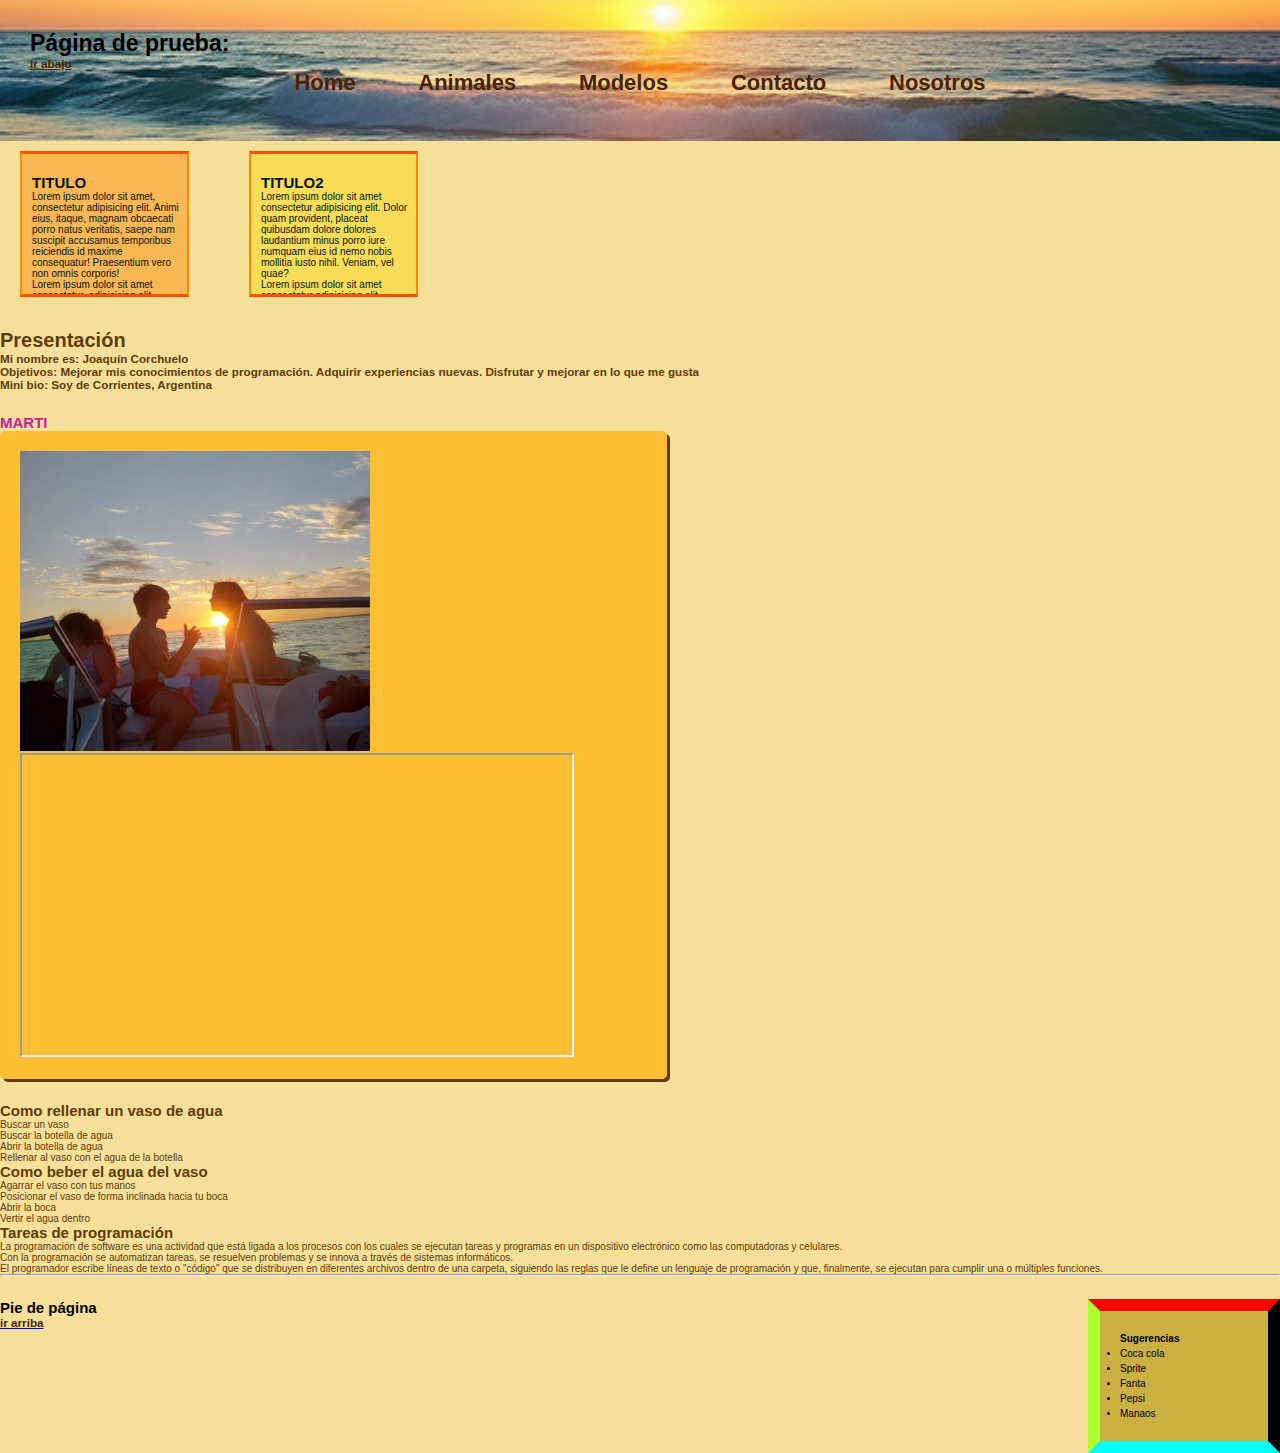
<file: index.html>
<!DOCTYPE html>
<html lang="es">

<head>
    <meta charset="UTF-8">
    <meta name="viewport" content="width=device-width, initial-scale=1.0">
    <title>Presentación</title>
    <link rel="stylesheet" href="estilos.css">
</head>

<body>
    <header id="arriba" class="encabezado">
        <h1 class="and">Página de prueba: </h1>
        <h3><a href="#pie" class="ir-abajo"> ir abajo </a></h3>
        <nav>
            <ul class="menuSuperior">
                <li><a href="../index.html" class="menuSuperior_texto">Home</a></li>
                <li><a href="./pages/animales.html" class="menuSuperior_texto">Animales</a></li>
                <li><a href="#">Modelos</a></li>
                <li><a href="contacto.html" class="menuSuperior_texto">Contacto</a></li>
                <li><a href="#" class="menuSuperior_texto">Nosotros</a></li>
            </ul>
        </nav>
    </header>
    <span class="titulos">
        <div class="box_model">
            <h2> TITULO</h2>
            <p>Lorem ipsum dolor sit amet, consectetur adipisicing elit. Animi eius, itaque, magnam obcaecati porro
                natus
                veritatis, saepe nam suscipit accusamus temporibus reiciendis id maxime consequatur! Praesentium vero
                non
                omnis corporis!</p>
            <p>Lorem ipsum dolor sit amet consectetur, adipisicing elit. Maxime omnis tempora, impedit reprehenderit
                beatae
                tempore explicabo eius natus laboriosam non? Possimus assumenda aut minima! Repellat blanditiis
                laboriosam
                eius quaerat vel!</p>
        </div>
        <div class="box_model2">
            <h2> TITULO2 </h2>
            <p>Lorem ipsum dolor sit amet consectetur adipisicing elit. Dolor quam provident, placeat quibusdam dolore
                dolores laudantium minus porro iure numquam eius id nemo nobis mollitia iusto nihil. Veniam, vel quae?
            </p>
            <p>Lorem ipsum dolor sit amet consectetur adipisicing elit. Voluptatem culpa laborum, animi quis, quisquam
                nesciunt repellendus laboriosam perspiciatis eligendi, accusamus voluptatibus magni. Autem labore
                eveniet
                quo, veritatis nostrum tenetur provident!
            </p>
        </div>
    </span>
    <h1 class="as">Presentación</h1>
    <h3>Mi nombre es: Joaquín Corchuelo</h3>
    <h3>Objetivos: Mejorar mis conocimientos de programación. Adquirir experiencias nuevas. Disfrutar y mejorar en lo
        que me gusta</h3>
    <h3>Mini bio: Soy de Corrientes, Argentina</h3>
    <h1 class="ox"> o </h1>
    <h2 class="mar">MARTI</h2>
    <div class="contenido">
        <img src="img_ind/Screenshot_20240422_172213_Gallery.jpg" alt="" width="350" height="300">
        <iframe width="550" height="300" src="https://www.youtube.com/embed/CtOJz6y_8JM?si=WL5S-VX_3bdo-i8Z"
            title="YouTube video player"
            allow="accelerometer; autoplay; clipboard-write; encrypted-media; gyroscope; picture-in-picture; web-share"
            referrerpolicy="strict-origin-when-cross-origin" allowfullscreen></iframe>
    </div>
    <h1 class="ox"> o </h1>
    <section>
        <h2 class="asd">Como rellenar un vaso de agua</h2>
        <ul>
            <li>Buscar un vaso</li>
            <li>Buscar la botella de agua</li>
            <li>Abrir la botella de agua</li>
            <li>Rellenar al vaso con el agua de la botella</li>
        </ul>
        <h2 class="asd2">Como beber el agua del vaso</h2>
        <ol>
            <li>Agarrar el vaso con tus manos</li>
            <li>Posicionar el vaso de forma inclinada hacia tu boca</li>
            <li>Abrir la boca</li>
            <li>Vertir el agua dentro</li>
        </ol>
    </section>
    <section>
        <h2>Tareas de programación</h2>
        <p>La programación de software es una actividad que está ligada a los procesos con los cuales se
            ejecutan
            tareas y programas en un dispositivo electrónico como las computadoras y celulares.
        </p>
        <p> Con la programación se automatizan tareas, se resuelven problemas y se innova a través de sistemas
            informáticos.
        </p>
        <p>El programador escribe líneas de texto o "código" que se distribuyen en diferentes archivos dentro de
            una
            carpeta, siguiendo las reglas que le define un lenguaje de programación y que, finalmente, se
            ejecutan
            para cumplir una o múltiples funciones.
        </p>
    </section>
    <hr>
    <h1 class="ox"> o </h1>
    <aside class="contenido_sugerencias">
        <h4>Sugerencias</h4>
        <div>
            <ul>
                <li>Coca cola</li>
                <li>Sprite</li>
                <li>Fanta</li>
                <li>Pepsi</li>
                <li>Manaos</li>
            </ul>
        </div>
    </aside>
    <footer id="pie">
        <div class="neon">
            <h2>Pie de página</h2>
        </div>
        <div><a href="#arriba">
                <h3 class="ir-arriba">ir arriba</h3>
            </a></div>
    </footer>
</body>

</html>
</file>
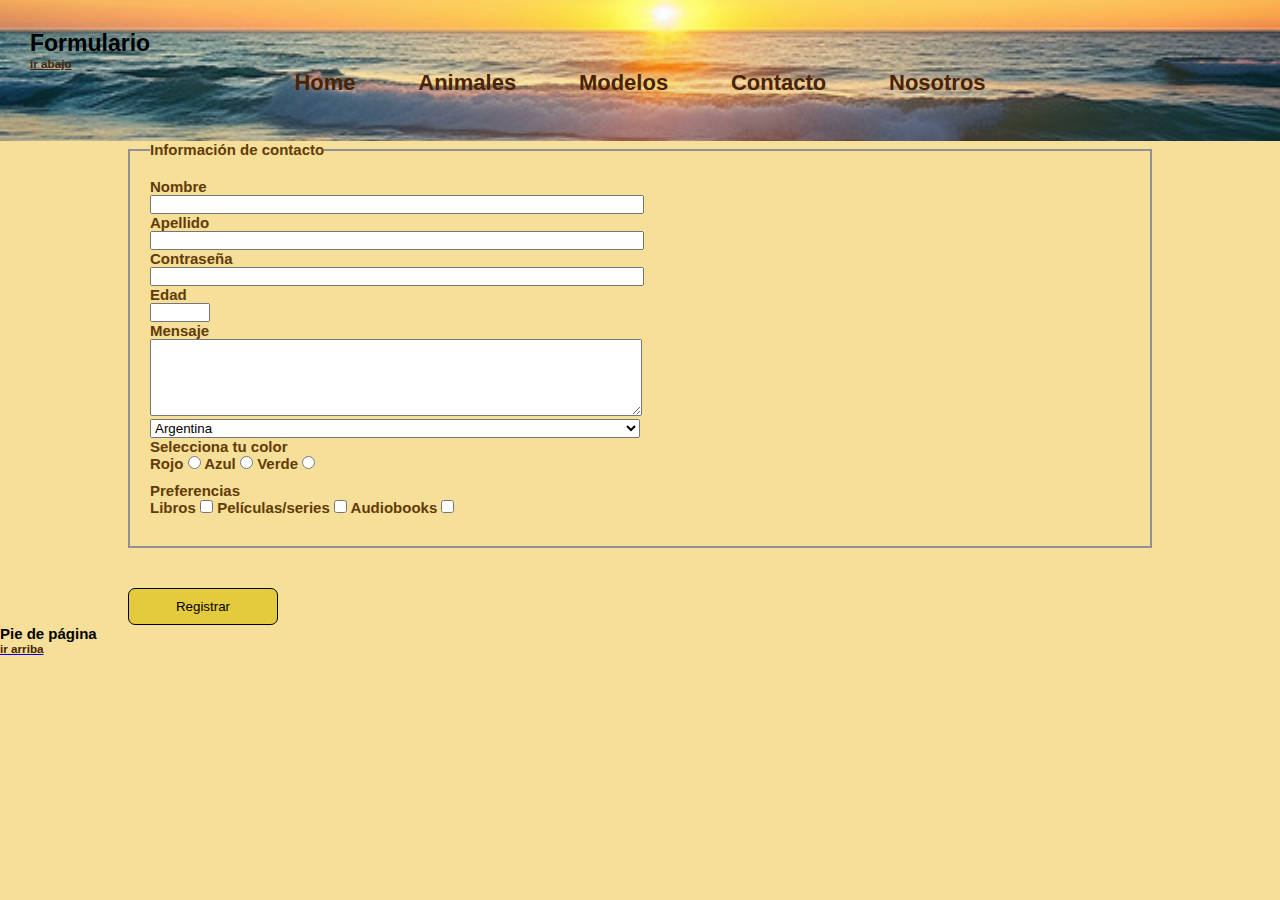
<file: contacto.html>
<!DOCTYPE html>
<html lang="en">

<head>
    <meta charset="UTF-8">
    <meta name="viewport" content="width=device-width, initial-scale=1.0">
    <title>Contacto</title>
    <link rel="stylesheet" href="./estilos.css">
</head>

<body>
    <header id="arriba" class="encabezado">
        <h1 class="titulo"> Formulario</h1>
        <h3><a href="#pie" class="ir-abajo"> ir abajo </a></h3>
        <nav>
            <ul class="menuSuperior">
                <li> <a href="index.html"> Home</a></li>
                <li> <a href="./animales.html"> Animales</a></li>
                <li> <a href="autos.html"> Modelos</a></li>
                <li> <a href="contacto.html"> Contacto</a></li>
                <li> <a href="#"> Nosotros</a></li>
            </ul>
        </nav>
    </header>
    <section class="contacto">
        <form action="" method="post" class="formulario">
            <fieldset class="fieldset">
                <legend class="legend"> Información de contacto</legend>
                <div>
                    <label for="nombre" class="label">Nombre</label>
                    <input type="text" name="nombre" id="nombre" class="input">
                </div>
                <div>
                    <label for="apellido" class="label"> Apellido</label>
                    <input type="text" name="apellido" id="apellido" class="input" required>
                </div>
                <div>
                    <label for="clave" class="label">Contraseña</label>
                    <input type="password" name="clave" id="clave" class="input">
                </div>
                <div>
                    <label for="edad" class="label">Edad</label>
                    <input type="number" name="edad" id="edad" min="13" max="100">
                </div>
                <div>
                    <label for="mensaje" class="label">Mensaje</label>
                    <textarea name="mensaje" id="mensaje" rows="5" cols="20"></textarea>
                </div>
                <select name="pais" id="pais">
                    <option value="A">Argentina</option>
                    <option value="B">Chile</option>
                    <option value="C">Uruguay</option>
                    <option value="D">Bolivia</option>
                </select>
                <p for="colores"> Selecciona tu color</p>
                <div class="form_group">
                    <label for="rojo"> Rojo</label>
                    <input type="radio" name="color" value="rojo">
                    <label for="azul"> Azul</label>
                    <input type="radio" name="color" value="azul">
                    <label for="verde"> Verde</label>
                    <input type="radio" name="color" value="verde">
                </div>
                <div class="form_group">
                    <p for="colores"> Preferencias</p>
                    <label for="audi">Libros</label>
                    <input type="checkbox" name="auto" id="audi" value="audi">

                    <label for="audi2">Películas/series</label>
                    <input type="checkbox" name="auto" id="audi2" value="audi2">

                    <label for="audi3">Audiobooks</label>
                    <input type="checkbox" name="auto" id="audi3" value="audi3">
                </div>
            </fieldset>
            <input type="submit" value="Registrar" class="submit_enviar">
        </form>
    </section>
</aside>
<footer id="pie">
    <div class="neon">
        <h2>Pie de página</h2>
    </div>
    <div><a href="#arriba">
            <h3 class="ir-arriba">ir arriba</h3>
        </a></div>
</footer>
</body>

</html>
</file>
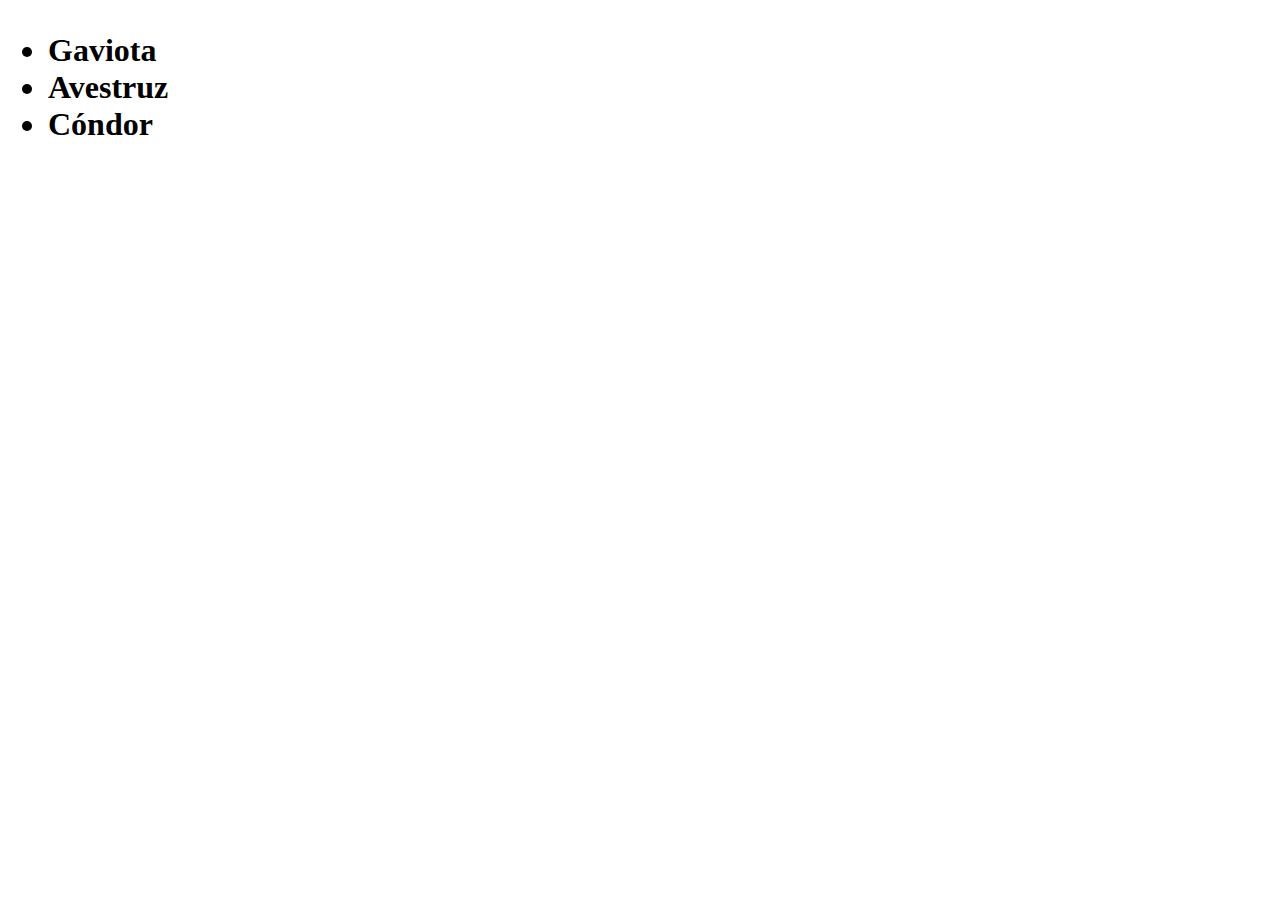
<file: pages/personajes.html>
<!DOCTYPE html>
<html lang="en">

<head>
    <meta charset="UTF-8">
    <meta name="viewport" content="width=device-width, initial-scale=1.0">
    <title>Animales</title>
</head>

<body>
    <h1>
        <ul>
            <li> Gaviota </li>
            <li> Avestruz </li>
            <li> Cóndor </li>

        </ul>
    </h1>

</body>

</html>
</file>
<file: estilos.css>
* {
    margin: 0;
    padding: 0;
}

body {
    color: rgb(99, 59, 8);
}

.neon {
    color: rgb(3, 1, 0);
}

.asd {
    color: rgb(99, 59, 8);
}

.asd2 {
    color: rgb(99, 59, 8);
}

.and {
    color: rgb(3, 1, 0);
    font-size: 2.3rem;
}

.as {
    color: rgb(99, 59, 8);
}

.mar {
    color: rgb(201, 30, 158);
}

.ox {
    color: rgba(0, 0, 0, 0);
}

.ir-arriba {
    color: rgb(73, 35, 3);
}

.ir-abajo {
    color: rgb(73, 35, 3);
}



html {
    font-size: 10px;
}

body {
    font-family: "Kanit", sans-serif;
    background-color: rgba(238, 203, 90, 0.616);
}

.encabezado {
    background-image: url(./img_ind/solfondo.jpg);
    background-color: rgb(212, 121, 17);
    background-repeat: no-repeat;
    background-size: cover;
    background-position: center;
    padding: 3rem;
    height: 9vh;
}

.menuSuperior {
    text-align: center;
}

.menuSuperior li {
    display: inline-block;
}

.menuSuperior a {
    text-decoration: none;
    color: rgb(73, 35, 3);
    font-weight: 700;
    padding: 3rem;
    font-size: 2.2rem;
}

.menuSuperior_texto:hover {
    color: aliceblue;
}

.box_model,
.box_model2 {
    float: left;
    color: rgb(2, 22, 22);
    width: 150px;
    height: 100px;

    padding-top: 20px;
    padding-right: 5px;
    padding-bottom: 20px;
    padding-left: 10px;

    margin-top: 10px;
    margin-right: 40px;
    margin-bottom: 30px;
    margin-left: 20px;

    border-top: solid 3px rgb(255, 81, 0);
    border-right: solid 2px rgb(255, 136, 0);
    border-bottom: solid 3px rgb(255, 81, 0);
    border-left: solid 2px rgb(255, 136, 0);
    overflow: auto;
}

.box_model2 {
    background-color: rgba(255, 217, 0, 0.438);
}

.box_model {
    background-color: rgba(255, 136, 0, 0.452);
}

.titulos {
    display: inline-block;
}

.contenido {
    box-shadow: 3px 3px;
    background-color: rgba(255, 174, 0, 0.658);
    padding: 2rem;
    width: 49%;
    border-radius: 5px;
}

.contenido_sugerencias,
.contenido_sugerencias2 {
    color: black;
    background-color: rgba(187, 159, 33, 0.726);
    border: solid 8px rgba(255, 136, 0, 0.562);
    border-top: solid 12px red;
    border-bottom: solid 12px aqua;
    border-left: solid 12px greenyellow;
    border-right: solid 12px black;
    line-height: 1.5rem;
    padding: 2rem;
    width: 10%;
    float: right;
}

.formulario {
    width: 80%;
    margin: 0 auto;
}

.fieldset {
    border: 2px solid #929090;
    padding: 2rem;
    margin-bottom: 4rem;
    font-family: "Kanit", sans-serif;
    font-size: 1.5rem;
    font-weight: bold;
}

.legend {
    font-weight: bold;
}

.form_group {
    margin-bottom: 1rem;

}

.label {
    display: block;
}

.input,
textarea,
select {
    width: 50%;
}

.submit_enviar {
    padding: 1rem;
    width: 150px;
    background-color: #e4cb3d;
    border: 1px solid;
    border-radius: 0.7rem;
    cursor: pointer;
}

.submit_enviar:hover {
    background-color: #bba31b;
}

.titulo {
    color: black;
    font-size: 2.3rem;
}
</file>
